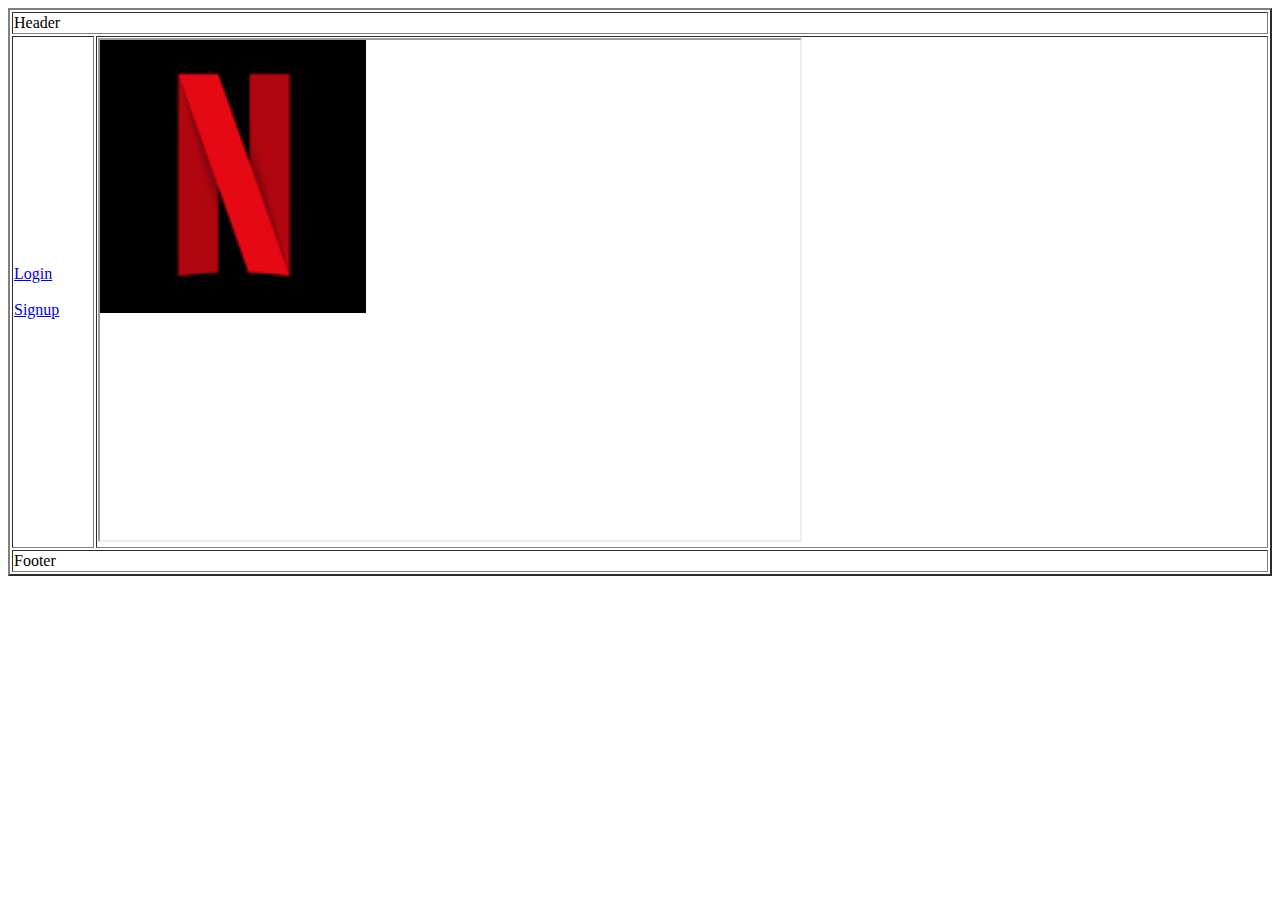
<file: index.html>
<!DOCTYPE html>
<html lang="en">
<head>
    <meta charset="UTF-8">
    <meta name="viewport" content="width=device-width, initial-scale=1.0">
    <title>Document</title>
</head>
<body>
    <table border="2px" width="100%">
        <thead></thead>
        <tbody>
            <tr>
                <td colspan="2">Header</td>
            </tr>
            <tr>
                <td>
                    <a href="login.html" target="myframe">Login</a>
                    <br>
                    <br>
                    <a href="signup.html" target="myframe">Signup</a>
                </td>
                <td>
                    <iframe name="myframe" height="500" width="700" src="./images/Netflix logo.png"></iframe>
                </td>
            </tr>
            <tr>
                <td colspan="2"> Footer </td>
            </tr>
        </tbody>
        <tfoot></tfoot>
    </table>
</body>
</html>
</file>
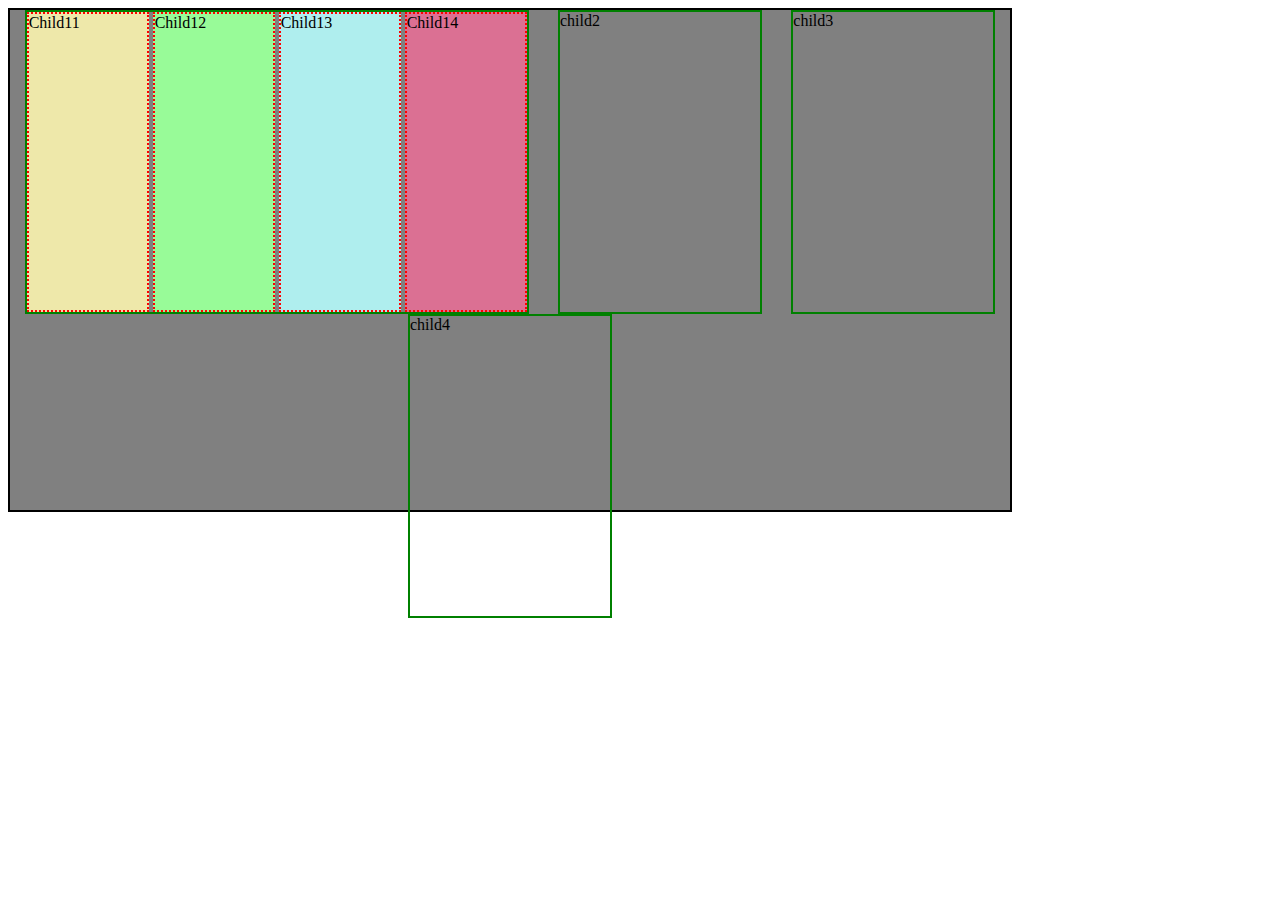
<file: CSSWork/index.html>
<html lang="en">
<head>
    <meta charset="UTF-8">
    <meta name="viewport" content="width=device-width, initial-scale=1.0">
    <title>Document</title>
    <link href="index.css" rel="stylesheet">
    
</head>
<body>
    
    <!--div class="container">
        Hello CSS
        <div class="child1">
            ABES ENGINEERING COLLEGE
        </div>
    </div>
    <p>I m sibling of DIV</p>
    <div >
        <p>Para 1</p>
        <p>Para 2</p>
        <section>
            <p>Para 3</p>
        </section>
        <p>Para 4</p>
    </div>
    <p>I m sibling of DIV</p>
    <div class="container" id="cont">
        Hello World
    </div--->
    <div class="container">
        <div class="child1">
            <div class="child11">Child11</div>
            <div class="child12">Child12</div>
            <div class="child13">Child13</div>
            <div class="child14">Child14</div>
        </div>
        <div class="child2">child2</div>
        <div class="child3">child3</div>
        <div class="child4">child4</div>
    </div>
</body>
</html>
</file>
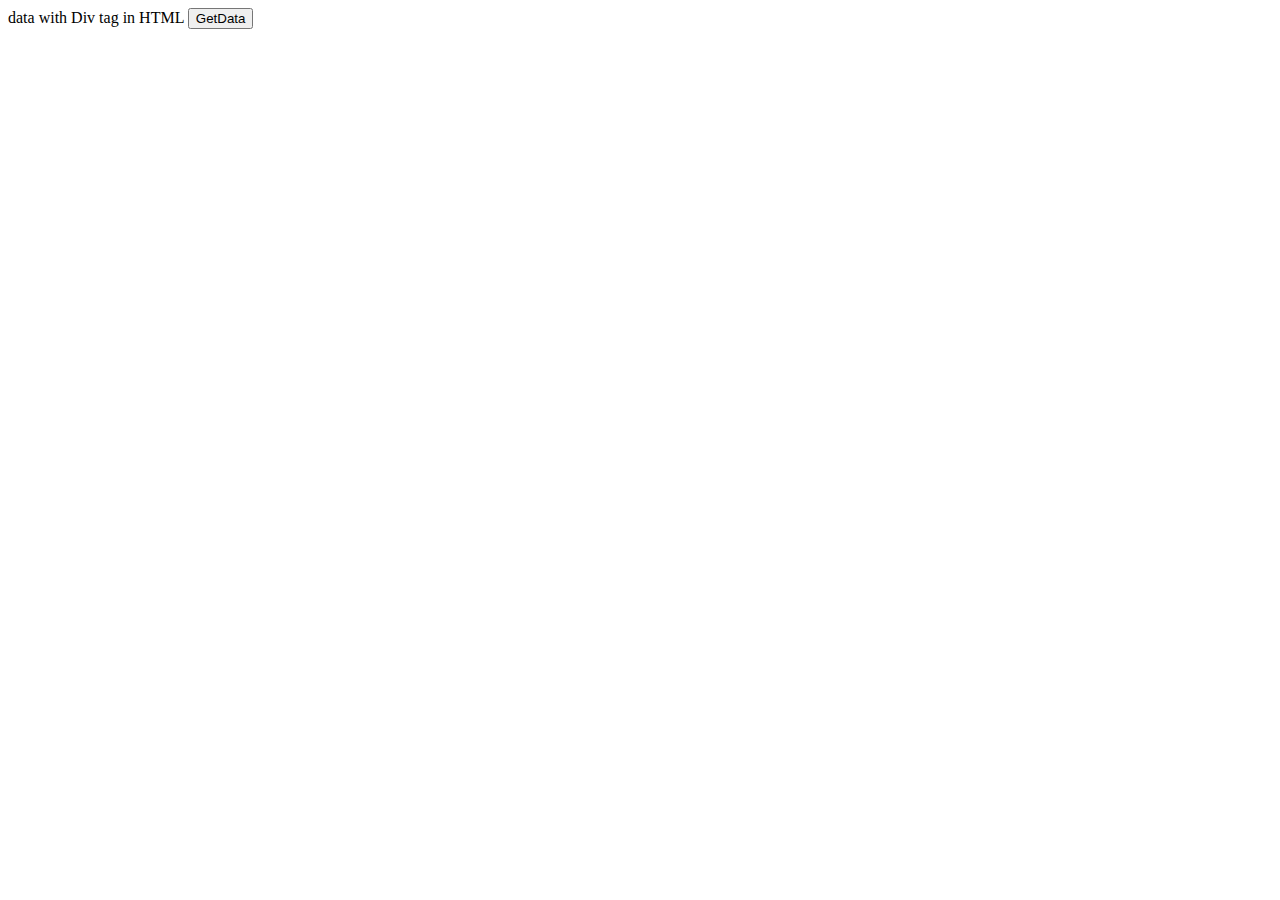
<file: JSWork/index.html>
<!DOCTYPE html>
<html lang="en">
<head>
    <meta charset="UTF-8">
    <meta name="viewport" content="width=device-width, initial-scale=1.0">
    <title>DOM</title>
</head>
<body>
    <div class="parent">data with Div tag in HTML
        <button class="btn" onclick="getData()">GetData</button>
    </div>
    <script src = "index.js"></script>
</body>
</html>
</file>
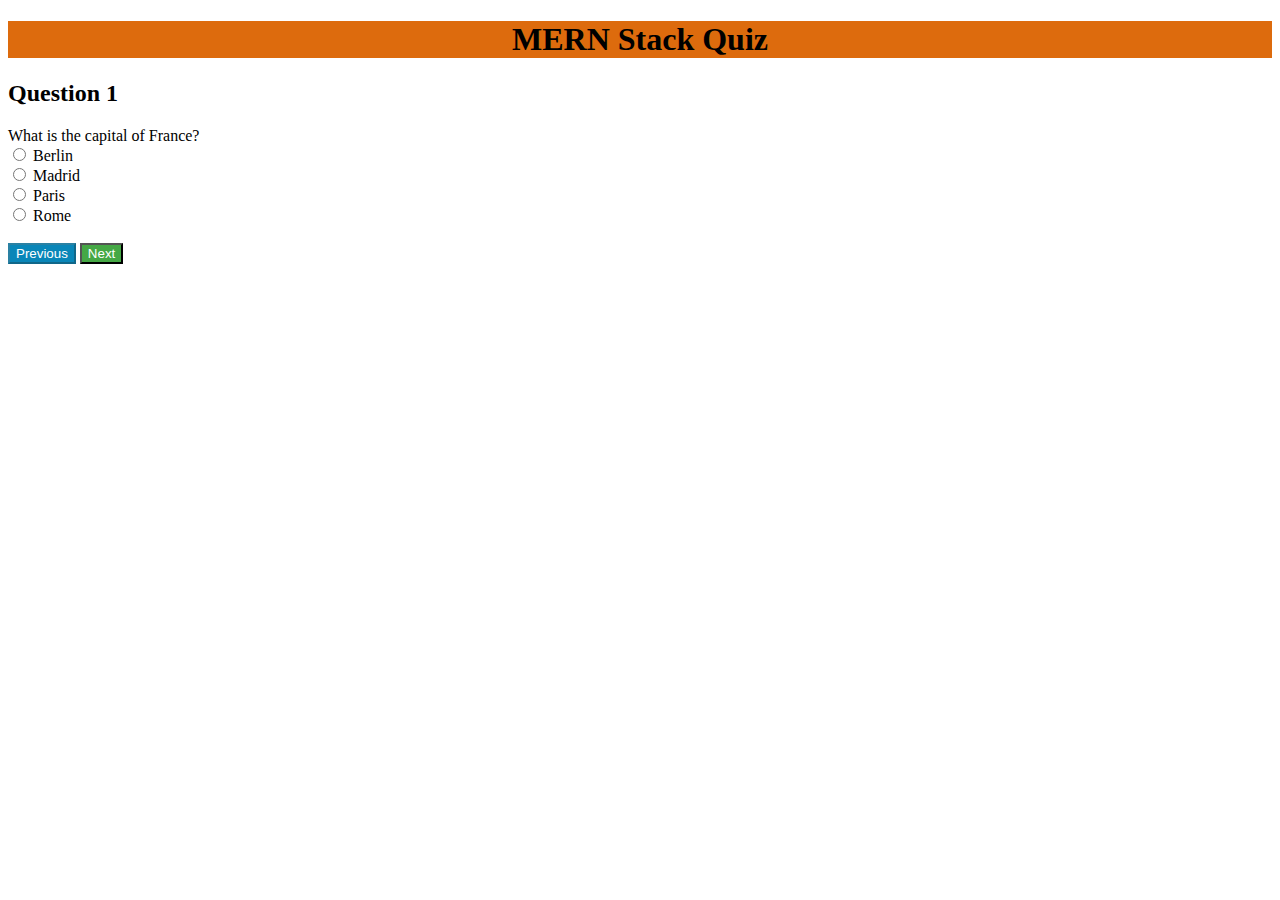
<file: TEST/index.html>
<!DOCTYPE html>
<html lang="en">
<head>
    <meta charset="UTF-8">
    <meta name="viewport" content="width=device-width, initial-scale=1.0">
    <title>Quiz</title>
    <style>
        .question {
            display: none;
        }
        .active {
            display: block;
        }
        .p {
            background-color: rgb(9, 134, 184);
            color: white;
        }
        .n {
            background-color: rgb(69, 168, 69);
            color: white;
        }
        .s {
            background-color: red;
            color: white;
        }
        h1 {
            background-color: rgb(221, 107, 13);
        }
        #score-container {
            margin-top: 20px;
            font-size: 18px;
            font-weight: bold;
        }
    </style>
</head>
<body>
    <center>
        <h1>MERN Stack Quiz</h1>
    </center>
    <div>
        <div class="question active" id="q1">
            <h2>Question 1</h2>
            <label>What is the capital of France?</label><br>
            <input type="radio" name="q1" value="A"> Berlin<br>
            <input type="radio" name="q1" value="B"> Madrid<br>
            <input type="radio" name="q1" value="C"> Paris<br>
            <input type="radio" name="q1" value="D"> Rome<br><br>
        </div>

        <div class="question" id="q2">
            <h2>Question 2</h2>
            <label>Which planet is known as the Red Planet?</label><br>
            <input type="radio" name="q2" value="A"> Earth<br>
            <input type="radio" name="q2" value="B"> Mars<br>
            <input type="radio" name="q2" value="C"> Jupiter<br>
            <input type="radio" name="q2" value="D"> Saturn<br><br>
        </div>

        <div class="question" id="q3">
            <h2>Question 3</h2>
            <label>Which language is used for styling web pages?</label><br>
            <input type="radio" name="q3" value="A"> HTML<br>
            <input type="radio" name="q3" value="B"> CSS<br>
            <input type="radio" name="q3" value="C"> JavaScript<br>
            <input type="radio" name="q3" value="D"> Node<br><br>
        </div>

        <div class="question" id="q4">
            <h2>Question 4</h2>
            <label>Which language is used for backend development?</label><br>
            <input type="radio" name="q4" value="A"> HTML<br>
            <input type="radio" name="q4" value="B"> CSS<br>
            <input type="radio" name="q4" value="C"> JavaScript<br>
            <input type="radio" name="q4" value="D"> MySQL<br><br>
        </div>

        <button id="previousButton" class="p" onclick="previousQuestion()">Previous</button>
        <button id="nextButton" class="n" onclick="nextQuestion()">Next</button>

        <div id="score-container"></div>
    </div>
    <script>
        let currentQuestion = 0;
        const questions = document.querySelectorAll('.question');
        const nextButton = document.getElementById('nextButton');
        const previousButton = document.getElementById('previousButton');
        const scoreContainer = document.getElementById('score-container');

        const correctAnswers = {
            q1: 'C', 
            q2: 'B', 
            q3: 'B',
            q4: 'C'
        };

        function showQuestion(index) 
        {
            questions.forEach((question, i) => {
                question.classList.remove('active');
            });
            questions[index].classList.add('active');

            if (index === questions.length - 1) 
            {
                nextButton.innerText = 'Submit';
                nextButton.classList.remove('n'); 
                nextButton.classList.add('s');  
                nextButton.onclick = calculateScore;
            } 
            else 
            {
                nextButton.innerText = 'Next';
                nextButton.classList.remove('s'); 
                nextButton.classList.add('n'); 
                nextButton.onclick = nextQuestion;
            }

            previousButton.disabled = index === 0;
        }

        function nextQuestion() 
        {
            if (currentQuestion < questions.length - 1) 
            {
                currentQuestion++;
                showQuestion(currentQuestion);
            }
        }

        function previousQuestion() 
        {
            if (currentQuestion > 0) 
            {
                currentQuestion--;
                showQuestion(currentQuestion);
            }
        }

        function calculateScore() 
        {
            let score = 0;
            questions.forEach((question, index) => {
                const questionId = question.id;
                const selectedOption = document.querySelector(`input[name="${questionId}"]:checked`);
                if (selectedOption && selectedOption.value === correctAnswers[questionId]) 
                {
                    score += 1;
                }
            });

            scoreContainer.innerHTML = `<p>Your score is: ${score} / ${questions.length}</p>`;
            nextButton.disabled = true;
            previousButton.disabled = true;
        }

        showQuestion(currentQuestion);
    </script>
</body>
</html>
</file>
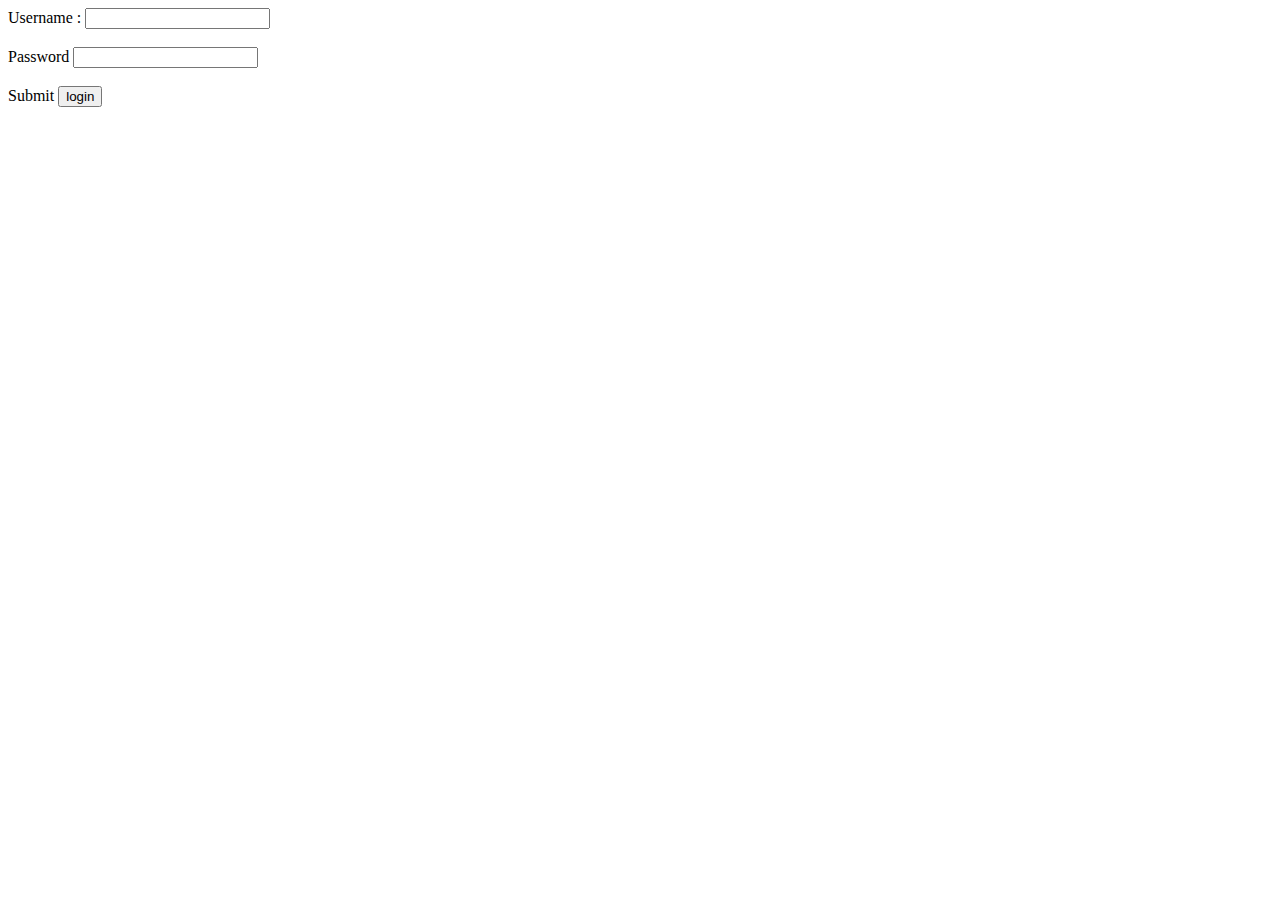
<file: login.html>
<html lang="en">
<head>
    <meta charset="UTF-8">
    <meta name="viewport" content="width=device-width, initial-scale=1.0">
    <title>Login Page</title>
</head>
<body>
    <form>
        <label>Username : </label>
        <input type="text"><br><br>
        <label>Password</label>
        <input type="text"><br><br>
        <label>Submit</label>
        <input type="submit" value="login">
    </form>
</body>
</html>
</file>
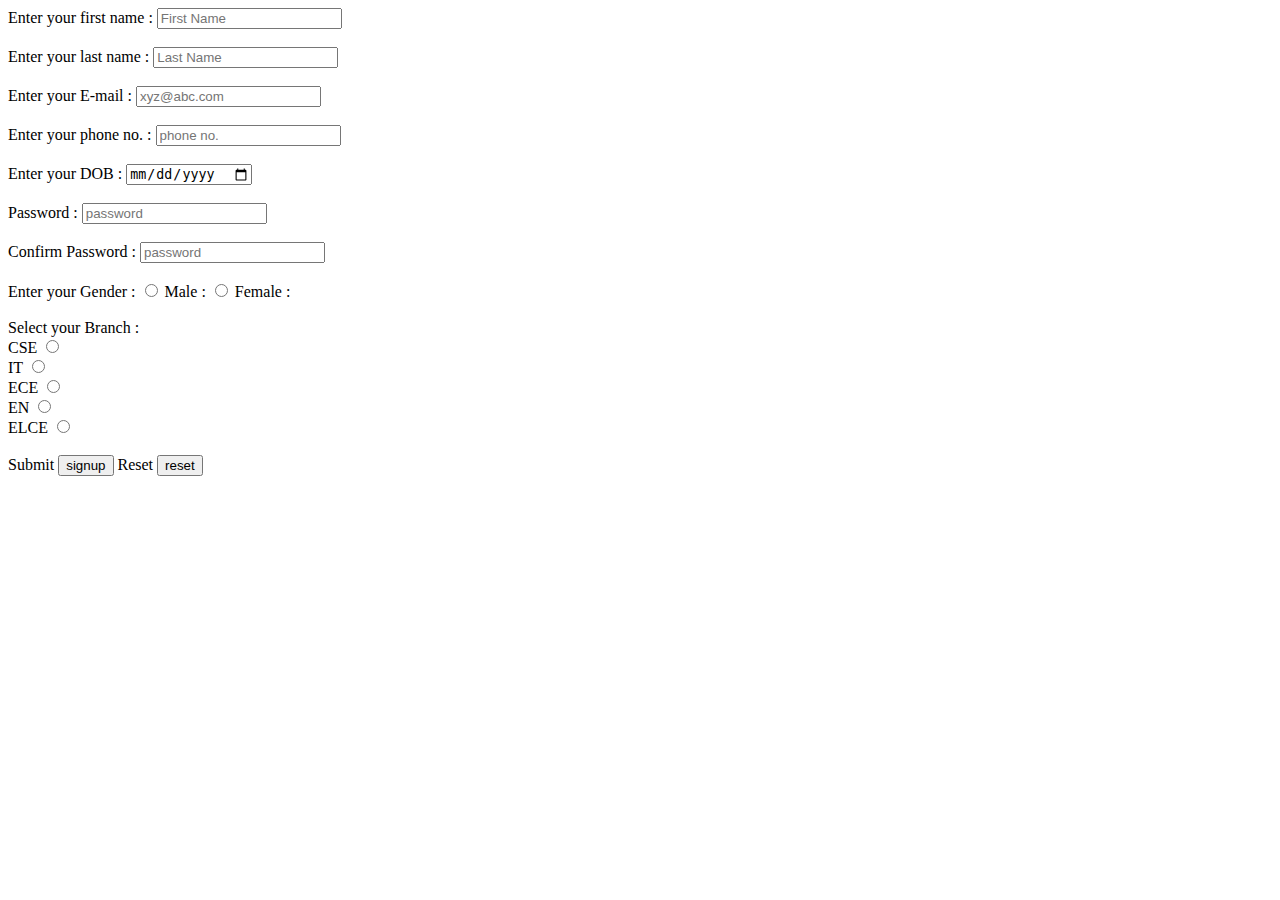
<file: signup.html>
<html lang="en">
<head>
    <meta charset="UTF-8">
    <meta name="viewport" content="width=device-width, initial-scale=1.0">
    <title>Signup</title>
</head>
<body>
    <form method="" action="welcome.html">
        <label aria-placeholder="First name">Enter your first name :</label>
        <input type="text" required placeholder="First Name">
        <br>
        <br>
        <label aria-placeholder="Last Name">Enter your last name :</label>
        <input type="text" required placeholder="Last Name">
        <br>
        <br>
        <label aria-placeholder="xyz@abc.com">Enter your E-mail : </label>
        <input type="text" required placeholder="xyz@abc.com">
        <br>
        <br>
        <label placeholder="Mobile Number">Enter your phone no. : </label>
        <input type="number" required placeholder="phone no.">
        <br>
        <br>
        <label>Enter your DOB :</label>
        <input type="date" required placeholder="DOB">
        <br>
        <br>
        <label>Password :</label>
        <input type="password" placeholder="password">
        <br>
        <br>
        <label>Confirm Password :</label>
        <input type="password" required placeholder="password">
        <br>
        <br>
        <span>Enter your Gender :</span>
        <input type="radio" value="male" name="gender">
        <label for="male">Male :</label>
        <input type="radio" value="female" name="gender">
        <label for="female">Female :</label>
        <br>
        <br>
        <label>Select your Branch :</label>
        <br>
        <label for="cse">CSE</label>
        <input type="radio" name="branch" value="CSE">
        <br>
        <label for="IT">IT</label>
        <input type="radio" name="branch" value="IT">
        <br>
        <label for="ECE">ECE</label>
        <input type="radio" name="branch" value="ECe">
        <br>
        <label for="EN">EN</label>
        <input type="radio" name="branch" value="EN">
        <br>
        <label for="ELCE">ELCE</label>
        <input type="radio" name="branch" value="ELCE">
        <br>
        <br>
        <label>Submit</label>
        <input type="submit" value="signup">
        <label>Reset</label>
        <input type="reset" value="reset">

    </form>
</body>
</html>
</file>
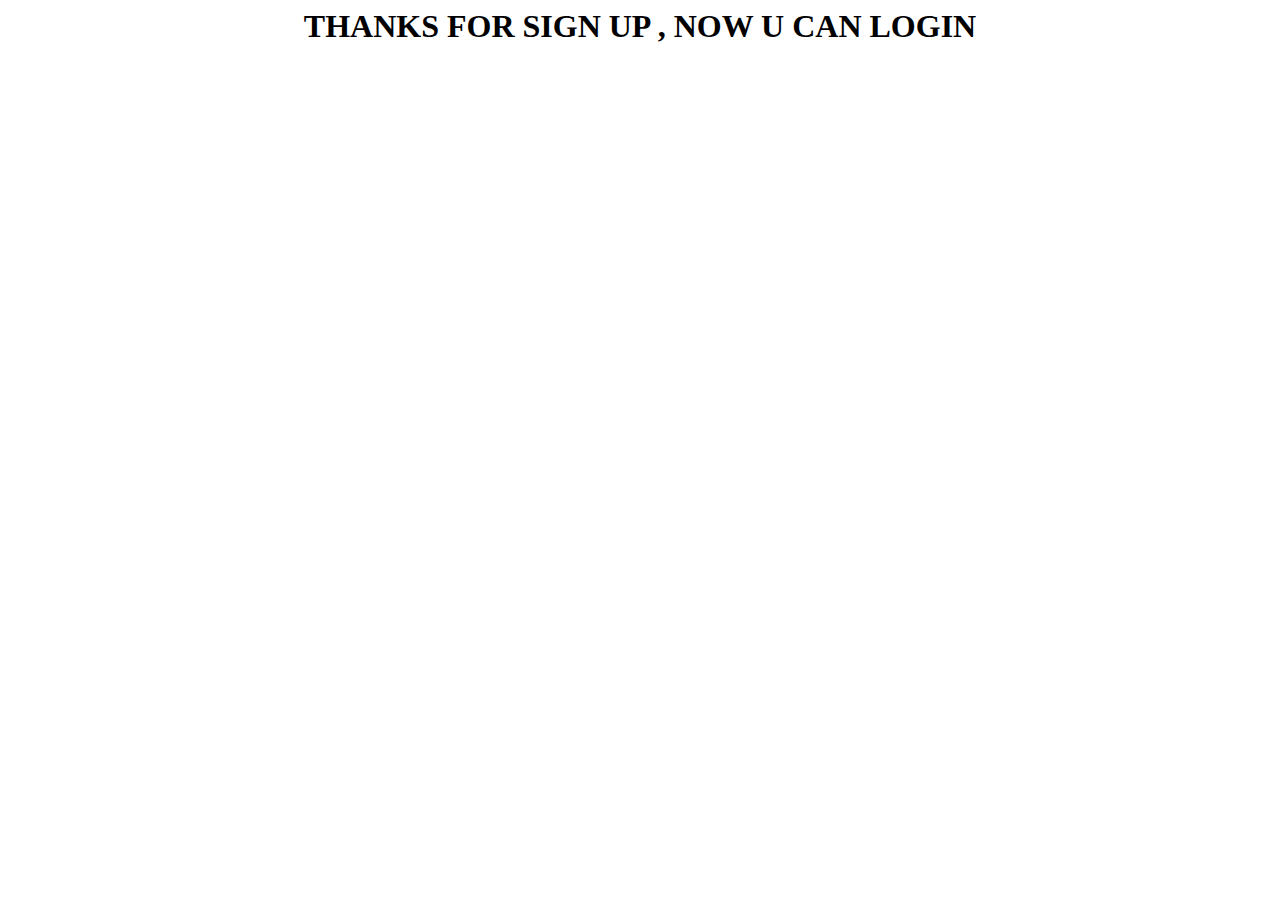
<file: welcome.html>
<html lang="en">
<head>
    <meta charset="UTF-8">
    <meta name="viewport" content="width=device-width, initial-scale=1.0">
    <title>Document</title>
</head>
<body>
    <center>
        <h1><B>THANKS FOR SIGN UP , NOW U CAN LOGIN</B></h1>
    </center>
</body>
</html>
</file>
<file: CSSWork/index.css>
/*.container{
    background-color: palegoldenrod;
    height: 400px;
    width: 400px;
    margin-top: 100px;
    margin-left: 100px;
    padding-top: 100px;
    padding-left: 20px;
    border: 2px solid green;
    box-sizing: border-box;
}
.child1{
    background-color: yellow;
    width: 200px;
    height: 85px;
    border-radius: 50%;
    border: 5px dotted rgb(3, 73, 3);
}

div+p{
    background-color: aqua;
}*/

.container{
    background-color: gray;
    height: 500px;;
    width: 1000px;
    border: 2px solid;
    display: flex;
    flex-direction: row;
    flex-wrap: wrap;
    justify-content: space-around;
    align-items: center;
}

.child1,.child2,.child3,.child4{
    border : 2px solid green;
    height: 300px;
    width: 200px;
}

.child1{
    display: flex ;
    width: 220px;
    gap: 4px;
    flex-basis: 50%;
}

.child11,.child12,.child13,.child14
{
    border: 2px dotted red;
    flex-basis: 25%;
}
.child11
{
    background-color: palegoldenrod;
}
.child12
{
    background-color: palegreen;
}
.child13
{
    background-color: paleturquoise;
}
.child14
{
    background-color: palevioletred;
}
</file>
